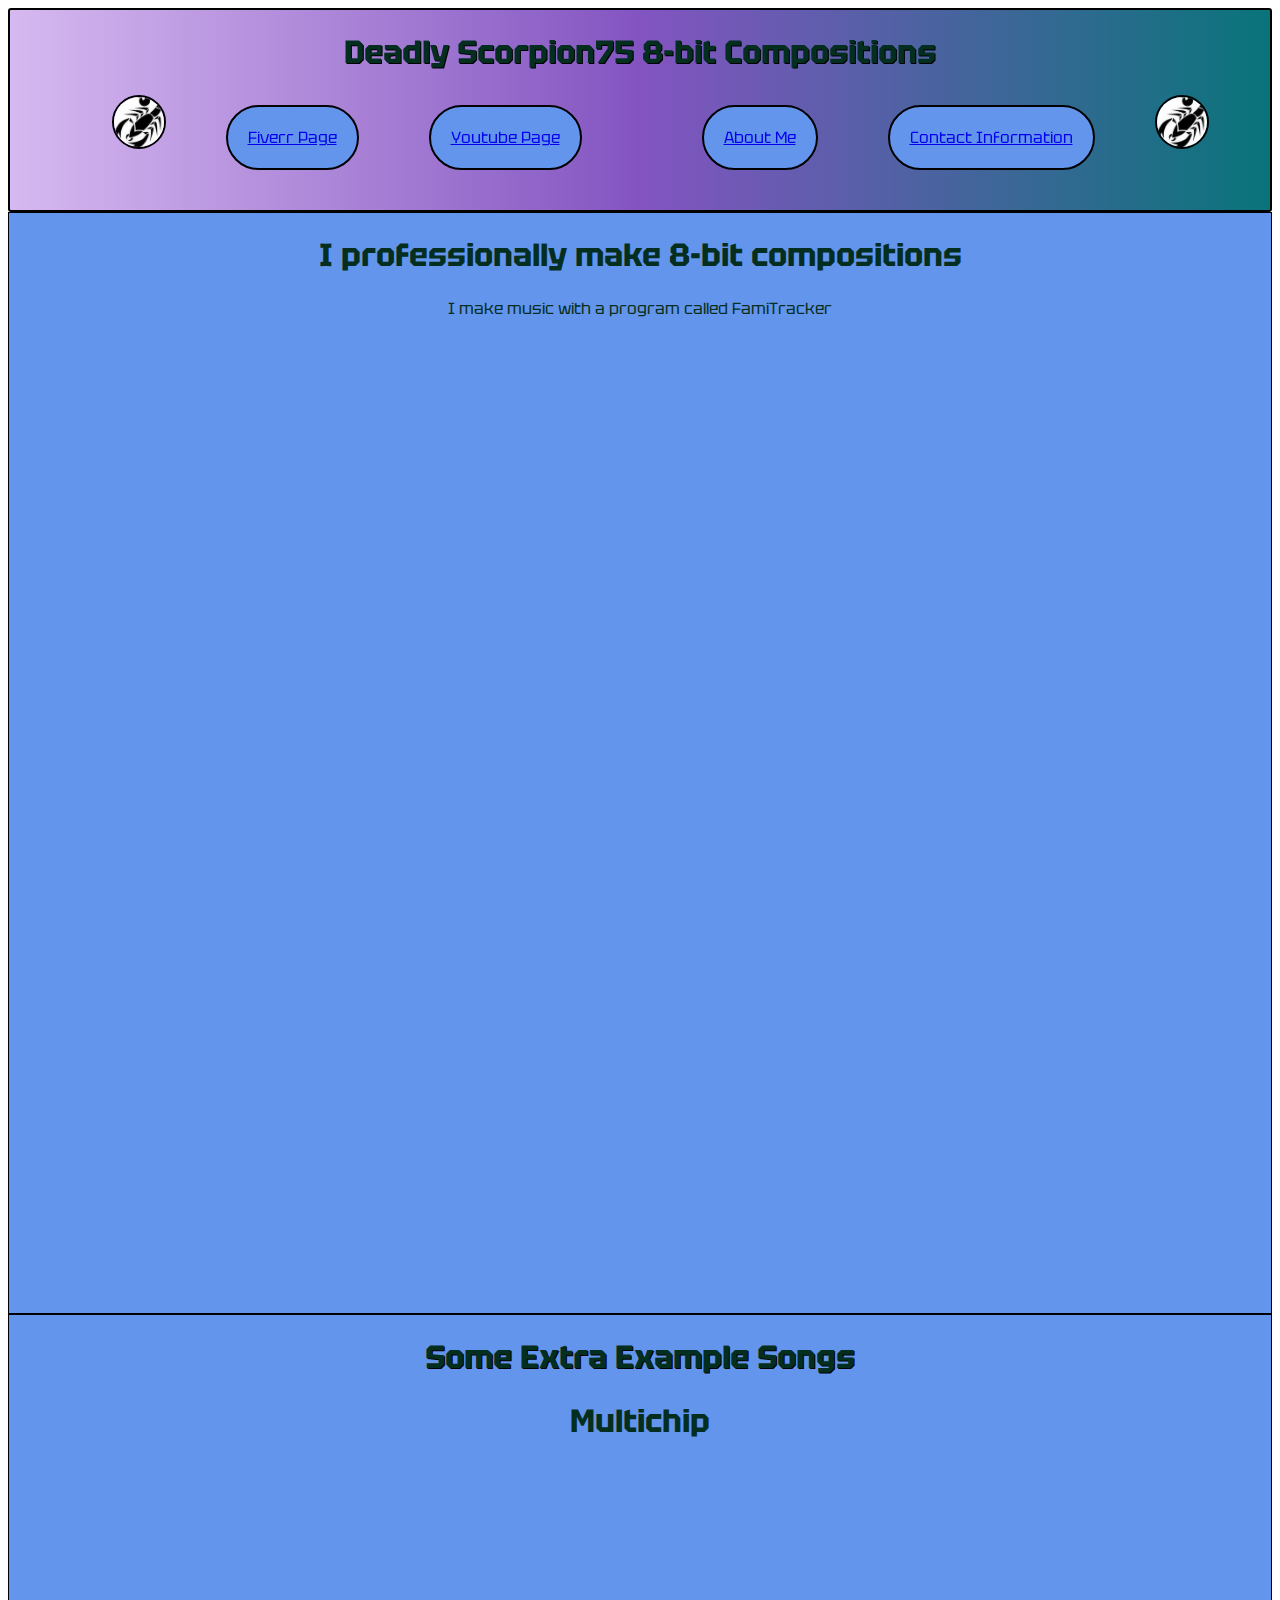
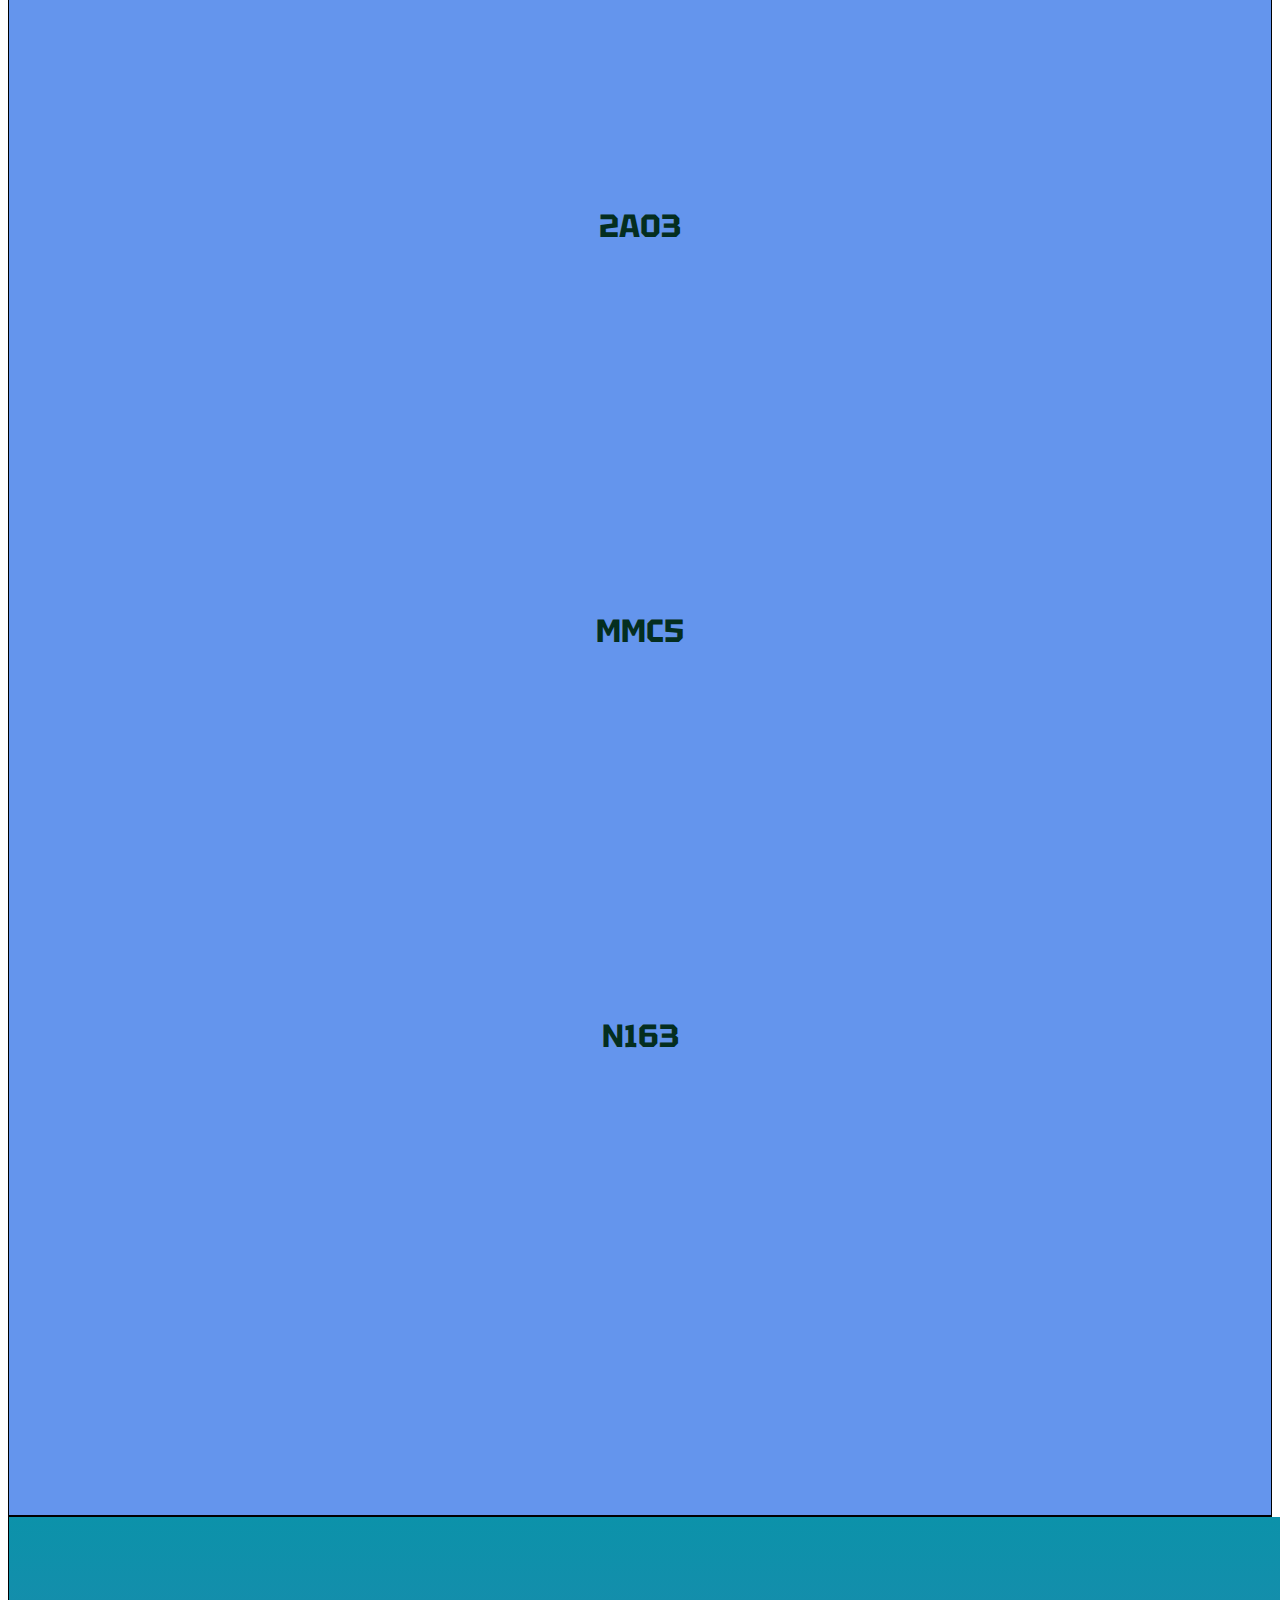
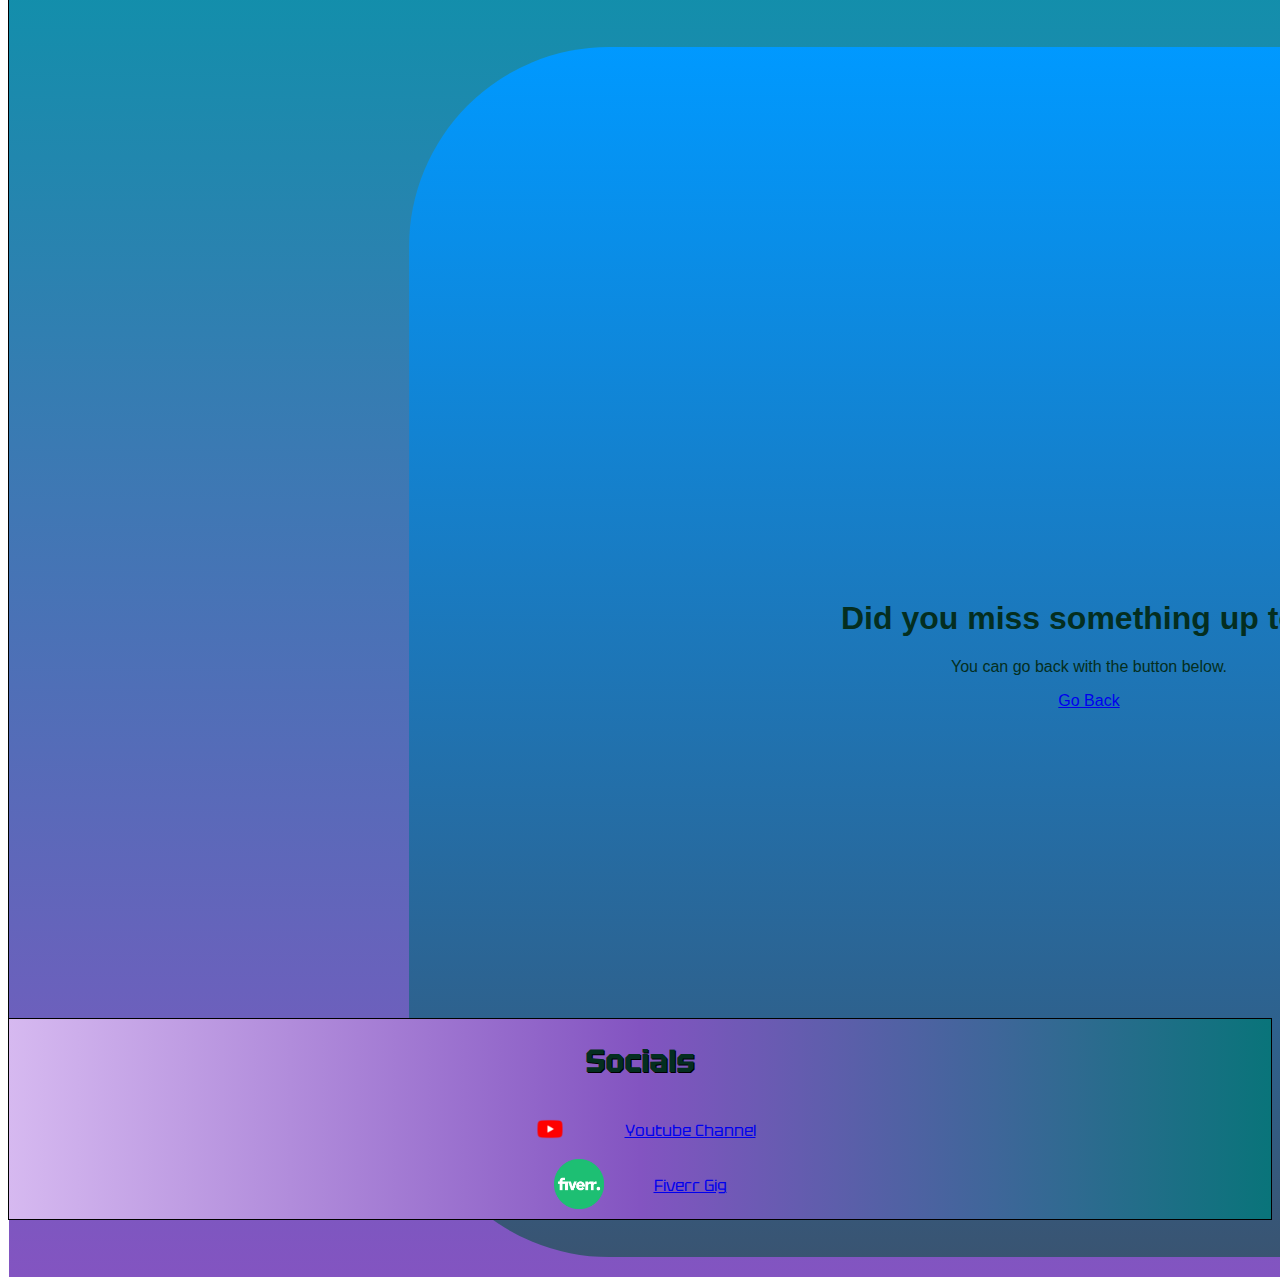
<file: index.html>
<!DOCTYPE html>
<html>
    <!-- Final bruh -->
    <head>
        <meta charset="utf-8">
        <meta name="viewport" content="width=device-width, initial-scale=1.0">
        

        
        
        <link rel="icon" href="Images/DS75Logo.jpg">
<link href="https://fonts.googleapis.com/css2?family=Tektur&display=swap" rel="stylesheet">

        <link rel="stylesheet" href="CSS/Styles.css"> 
        <title>Home</title>

         <!-- Navigation Bar -->
        <nav>
            <h1 class="h1"> Deadly Scorpion75 8-bit Compositions </h1>
            <ul> 
                
                <div class="flex-container"> 
                    
                     <img src="Images/DS75Logo.jpg" alt="Scorp" width="50" height="50" class="logo" class="responsive"> 
                    <div>  <a href="https://www.fiverr.com/s/wE32Vg">Fiverr Page</a></div>
                    <div> <a href="https://www.youtube.com/@JamaruBurton/videos">Youtube Page </div>
                    <div> <a href="about.html"> About Me </a></div>
                    <div> <a href="contact.html"> Contact Information </a></div>
                    <img src="Images/DS75Logo.jpg" alt="Scorp" width="50" height="50" class="logo" class="responsive" > 
                </div>
                 
                
            </ul>
            
        </nav>
    </head>
    <body>

        


    

        <section>
               <h1> I professionally make 8-bit compositions </h1>
               <p>I make music with a program called FamiTracker </p>

               <!-- Might have to comment out the video below here. -->

                     <!-- <video width="1280" height="720" controls> 

                        <source src= "/Videos/FamiShowcase.mp4"  type="video/mp4">  -->


                        <iframe width="1280" height="720" src="https://www.youtube.com/embed/pa0GqdzFyQo" title="FamiShowcase" frameborder="0" allow="accelerometer; autoplay; clipboard-write; encrypted-media; gyroscope; picture-in-picture; web-share" allowfullscreen></iframe>
                
              </video>
            </section>

            <article>
                <h1 class="h1">  Some Extra Example Songs </h1>
                    <h1>Multichip</h1>

                
                        <p><iframe width="560" height="315" src="https://www.youtube.com/embed/YYYJv7qnPpY" title="YouTube video player" frameborder="0" allow="accelerometer; autoplay; clipboard-write; encrypted-media; gyroscope; picture-in-picture; web-share" allowfullscreen></iframe></p>
                
                    <h1>2A03</h1>

                        <p><iframe width="560" height="315" src="https://www.youtube.com/embed/jAoaSKOHnic" title="Electric Waltz [0CC-FAMITRACKER 2A03] Original Chiptunes" frameborder="0" allow="accelerometer; autoplay; clipboard-write; encrypted-media; gyroscope; picture-in-picture; web-share" allowfullscreen></iframe></p>


                    <h1>MMC5</h1>

                        <p><iframe width="560" height="315" src="https://www.youtube.com/embed/KiazRcwUwPk" title="Custom Music - Boss Battle 8-bit Cover [0CC-FAMITRACKER MMC5]" frameborder="0" allow="accelerometer; autoplay; clipboard-write; encrypted-media; gyroscope; picture-in-picture; web-share" allowfullscreen></iframe></p>

                    <h1>N163</h1>

                        <p><iframe width="560" height="315" src="https://www.youtube.com/embed/H2ixoDR-_1k" title="In The Night [0CC-FAMITRACKER 5-N163] Original Chiptunes" frameborder="0" allow="accelerometer; autoplay; clipboard-write; encrypted-media; gyroscope; picture-in-picture; web-share" allowfullscreen></iframe></p>
            </article>
        
            
            
            <Section>
                <!-- Jumbotron  -->

                
                <title>Bootstrap demo</title>
                    <link href="https://cdn.jsdelivr.net/npm/bootstrap@5.3.1/dist/css/bootstrap.min.css" rel="stylesheet" integrity="sha384-4bw+/aepP/YC94hEpVNVgiZdgIC5+VKNBQNGCHeKRQN+PtmoHDEXuppvnDJzQIu9" crossorigin="anonymous">
                    
                    
                    <div class="jumbotron-extended-outer">
      
                        <div class="container-fluid jumbotron">
                        <h1>Did you miss something up top?</h1>
                        <p>You can go back with the button below.</p>

                    
                          </a>
                        <p><a class="btn btn-primary btn-lg" href="#" role="button">Go Back</a></p>
                      </div>
                  
                      </div>

            </Section>
                
        

    </body>
    <footer>
                    
        <h1 class="h1"> Socials </h1>
        <!-- <p> -->


            <!-- Youtube Hyper Link and Image Link for the footer  -->
        <div class="flex-container">
                <a href="https://www.youtube.com/@JamaruBurton/videos">
             <img src="Images/youtube-logo.png" alt="Scorp" width="50" height="50"> 
                </a>
                
                    <a href="https://www.youtube.com/@JamaruBurton/videos">
             <p style="text-align:center;">Youtube Channel</p>

                </a>
             
             
        </div>
            <!-- Fiverr Page Hyper Link and Image Link for the footer -->
        <div class="flex-container">
                    <a href="https://www.fiverr.com/s/wE32Vg">
             <img src="Images/1656739257fiverr-logo-transparent.png" alt="Fiverr" width="50" height="50"> 
                    </a>
            
                <a href="https://www.fiverr.com/s/wE32Vg">
                        <p style="text-align:center;">Fiverr Gig</p>
                               
                               </a>    
                    

        
            
            
       </div>
        
        
        
        <!-- </p> -->
        

    </footer>

</html>
</file>
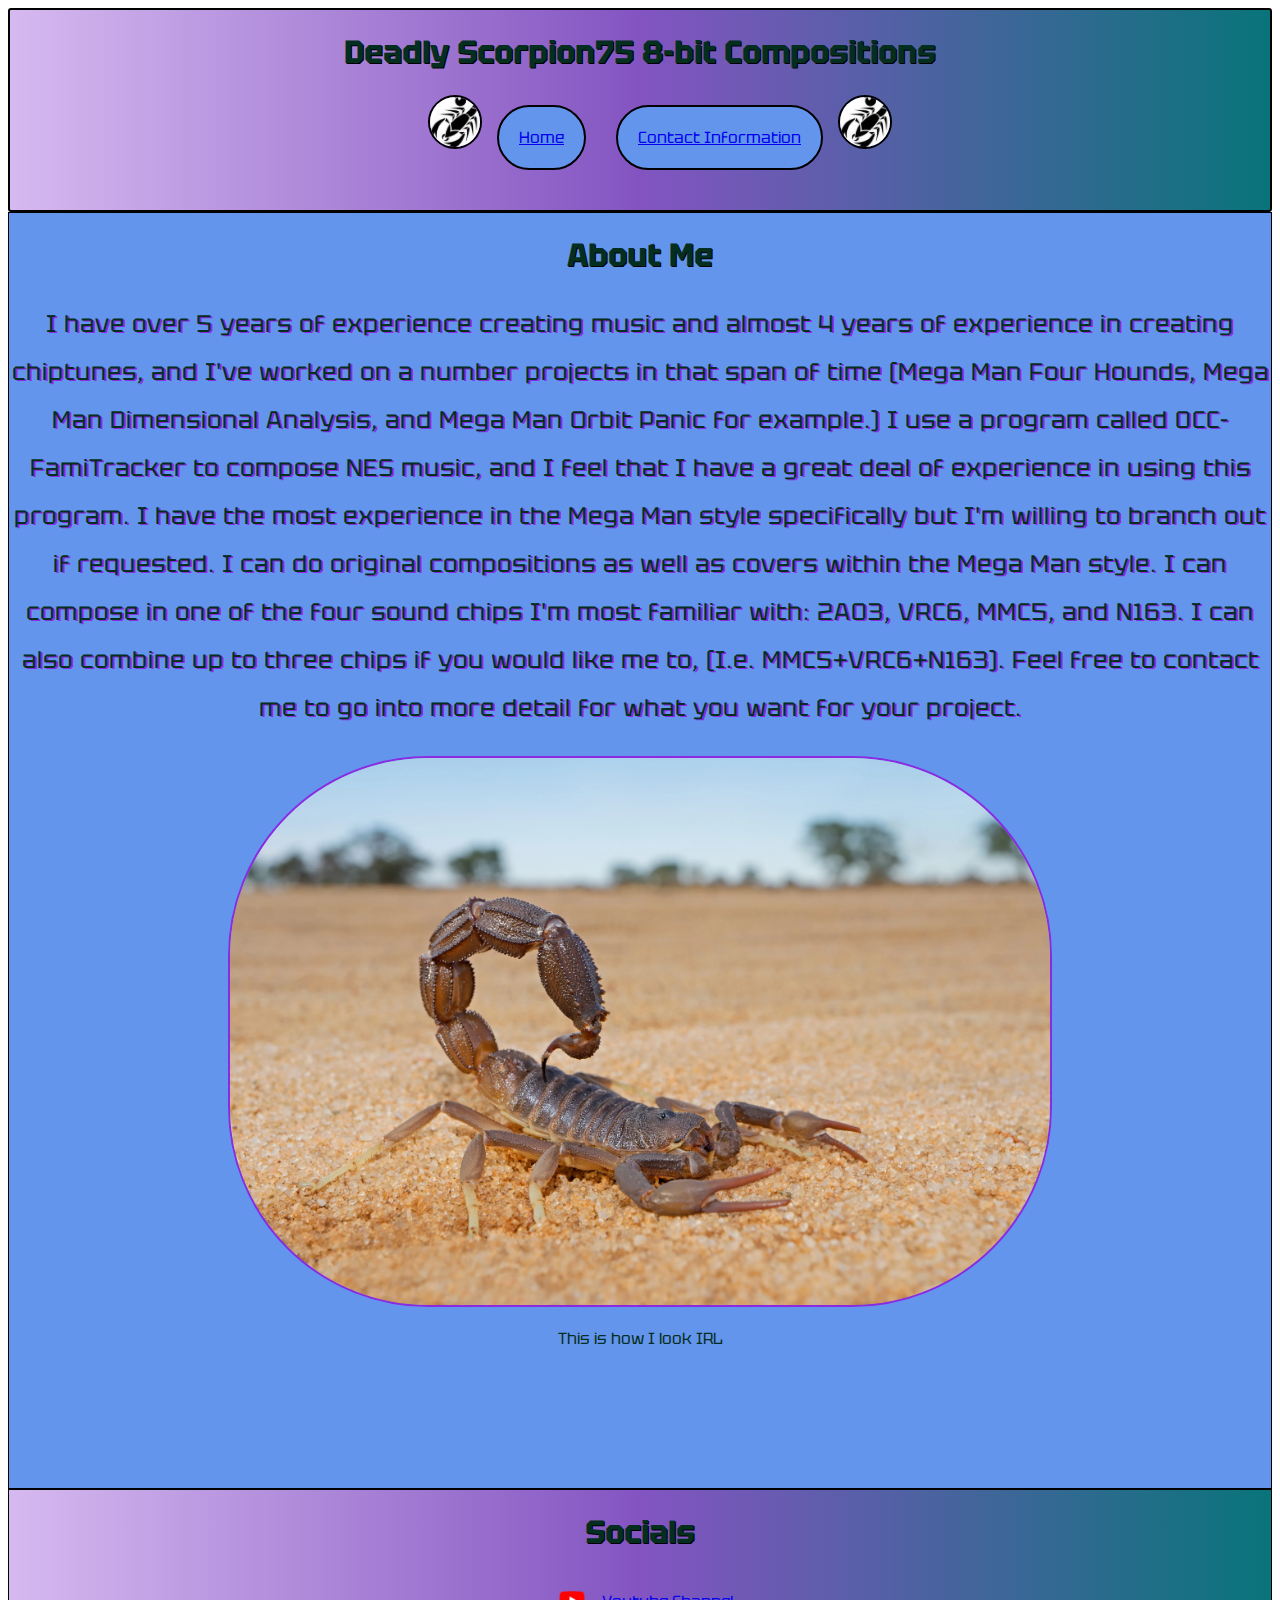
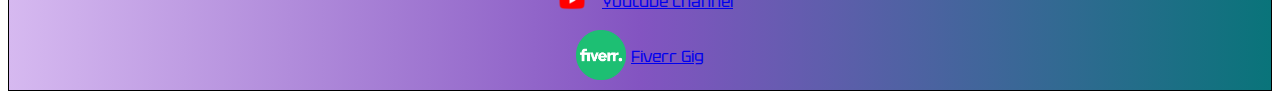
<file: about.html>
<!DOCTYPE html>
<html>
    <head>
       
      
        <title>About Me</title>
        <link href="https://fonts.googleapis.com/css2?family=Tektur&display=swap" rel="stylesheet">

        <link rel="stylesheet" href="CSS/About.css"> 

         <!-- Navigation Bar -->
        <nav>
            <h1 class="h1"> Deadly Scorpion75 8-bit Compositions </h1>
            <ul> 
                
                <div class="flex-container"> 
                    
                     <img src="Images/DS75Logo.jpg" alt="Scorp" width="50" height="50" class="logo" > 
                    <div> <a href="index.html">Home </div>
                    <div> <a href="contact.html"> Contact Information </a></div>
                    <img src="Images/DS75Logo.jpg" alt="Scorp" width="50" height="50" class="logo" > 
                </div>
                 
                
            </ul>
            
        </nav>
    </head>
   
    <body>

        <!-- The About me section -->
            <div class="main">
    
                <section>
                    <h1 class="h1"> About Me </h1>
                    
                        
                    <p class="about-me-nice-paragraph">     
                        
                        I have over 5 years of experience creating music and almost 4 years of experience in creating chiptunes, 
                        and I've worked on a number projects in that span of time 
                        (Mega Man Four Hounds, Mega Man Dimensional Analysis, and Mega Man Orbit Panic for example.)
                        I use a program called 0CC-FamiTracker to compose NES music, 
                        and I feel that I have a great deal of experience in using this program. 
                        I have the most experience in the Mega Man style specifically but I'm willing to branch out if requested.
                        I can do original compositions as well as covers within the Mega Man style. 
                        I can compose in one of the four sound chips I'm most familiar with: 2A03, VRC6, MMC5, and N163. 
                        I can also combine up to three chips if you would like me to, (I.e. MMC5+VRC6+N163). 
                        Feel free to contact me to go into more detail for what you want for your project.
                    
                    
                    </p>


                    <p> 
                                <!-- Thumbnail for IRL picture -->

                                
                        <a href="Images/scorpindesert.png">

                        <img src="Images/scorpindesert.png" alt="Images/DS75Logo.jpg" width="800" height="800" class="hero responsive" ></p>

                            </a>

                         <p>This is how I look IRL</p>


                 </section>
     
             
                 <footer>
                         
                    <h1 class="h1"> Socials</h1>
        <!-- <p> -->


            <!-- Youtube Hyper Link and Image Link for the footer  -->
        <div class="flex-container">
                <a href="https://www.youtube.com/@JamaruBurton/videos">
             <img src="Images/youtube-logo.png" alt="Scorp" width="50" height="50"> 
                </a>
                
                    <a href="https://www.youtube.com/@JamaruBurton/videos">
             <p style="text-align:center;">Youtube Channel</p>

                </a>
             
             
        </div>
            <!-- Fiverr Page Hyper Link and Image Link for the footer -->
        <div class="flex-container">
                    <a href="https://www.fiverr.com/s/wE32Vg">
             <img src="Images/1656739257fiverr-logo-transparent.png" alt="Fiverr" width="50" height="50"> 
                    </a>
            
                <a href="https://www.fiverr.com/s/wE32Vg">
                        <p style="text-align:center;">Fiverr Gig</p>
                               
                               </a>    
                    

        
            
            
       </div>
        
        
        
        <!-- </p> -->
                    
            
                </footer>       
                 
                     
                 
                     
             
     
         </body>
         
     
     </html>
</file>
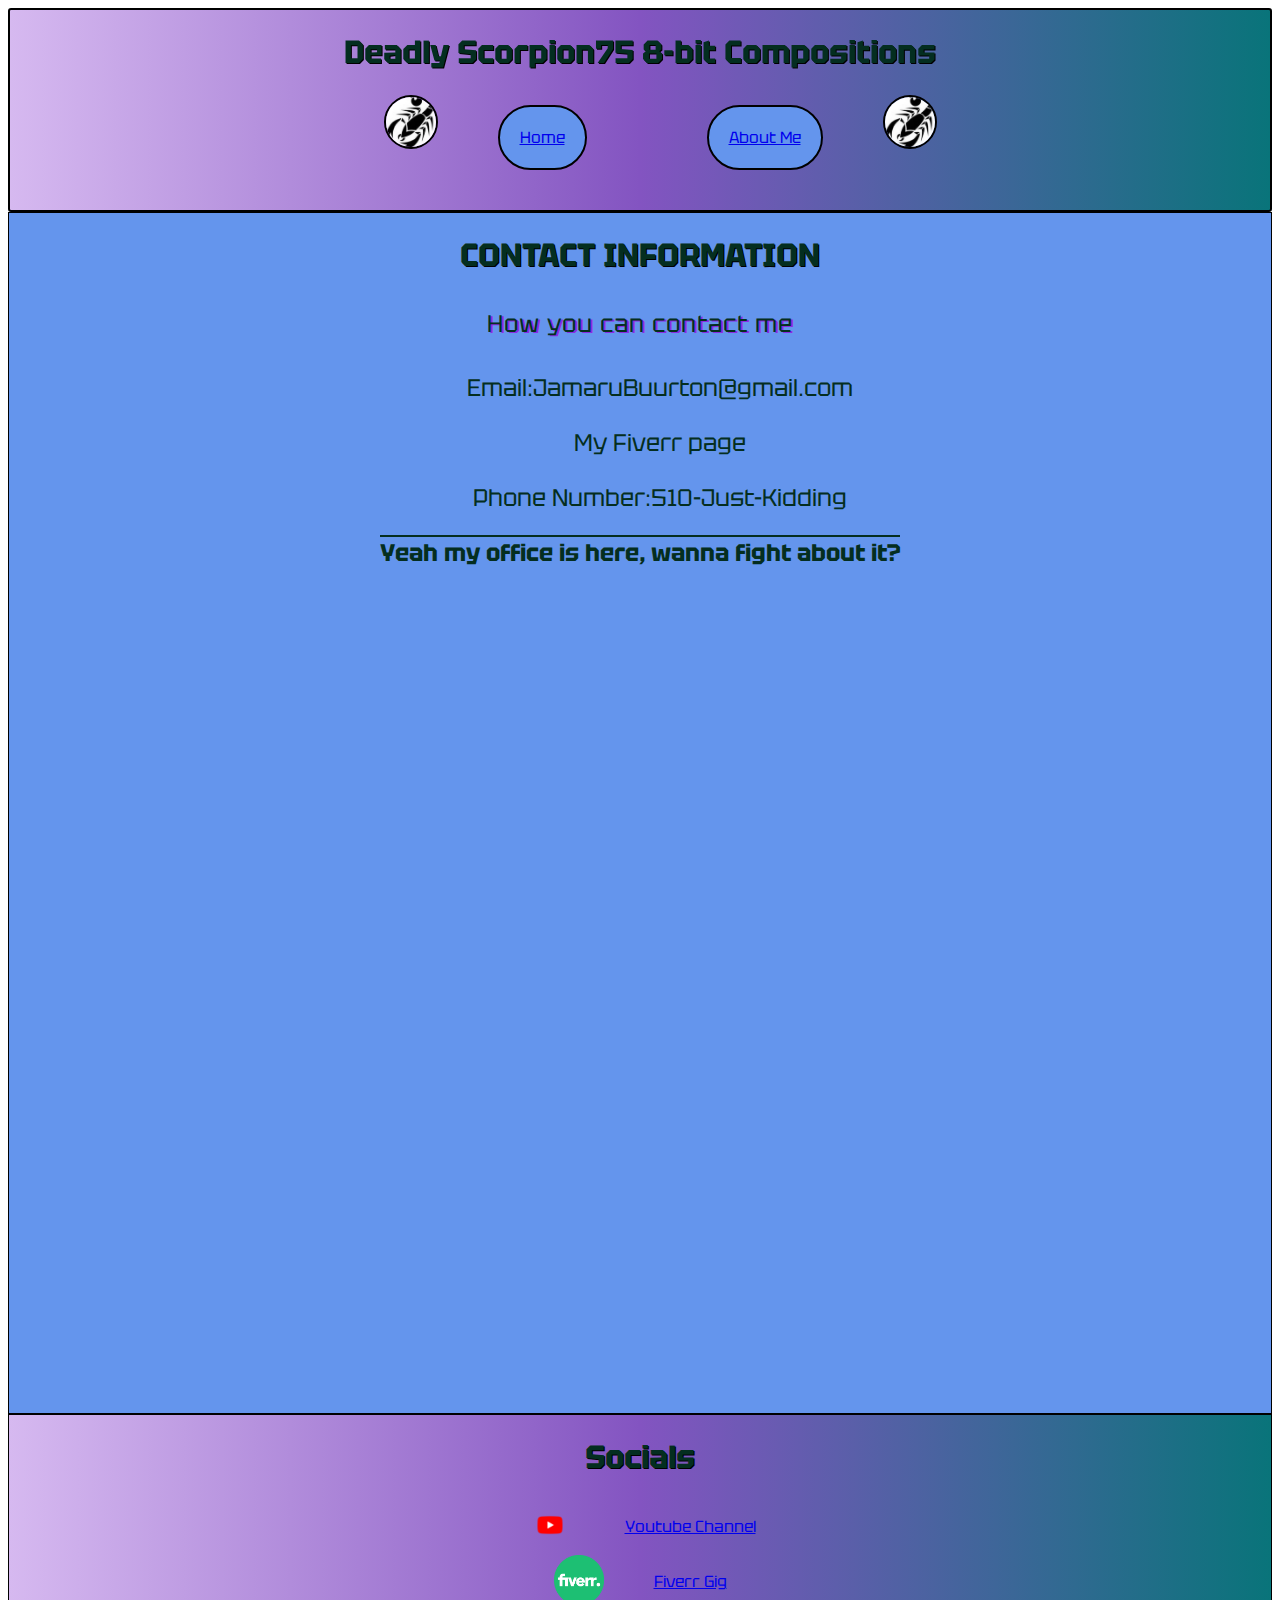
<file: contact.html>
<!DOCTYPE html>
<html>
    <head>


        <title>Contact Information</title>
        <link href="https://fonts.googleapis.com/css2?family=Tektur&display=swap" rel="stylesheet">

        <link rel="stylesheet" href="CSS/Contact.css"> 

         <!-- Navigation Bar -->
        <nav>
            <h1 class="h1"> Deadly Scorpion75 8-bit Compositions </h1>
            <ul> 
                
                <div class="flex-container"> 
                    
                     <img src="Images/DS75Logo.jpg" alt="Scorp" width="50" height="50" class="logo" > 
                    <div> <a href="index.html">Home </div>
                    <div> <a href="about.html"> About Me </a></div>
                    <img src="Images/DS75Logo.jpg" alt="Scorp" width="50" height="50" class="logo" > 
                </div>
                 
                
            </ul>
            
        </nav>
    </head>
    </head>
    <body>
            <div class="main">
        <section>
               <h1 class="h1"> CONTACT INFORMATION </h1>
               <p class="contact-info-nice-paragraph"> How you can contact me

                <ul class="ul">Email:JamaruBuurton@gmail.com</ul>

                <ul class="ul"> My Fiverr page</ul>

                <ul class="ul">Phone Number:510-Just-Kidding</ul>
                
                <ul class="ul"></ul>

                    <h1 class="h2"> Yeah my office is here, wanna fight about it?</h2>

                     <ul> <iframe src="https://www.google.com/maps/embed?pb=!1m18!1m12!1m3!1d1575.717417221895!2d-122.42427626104624!3d37.82670491158875!2m3!1f0!2f0!3f0!3m2!1i1024!2i768!4f13.1!3m3!1m2!1s0x8085811569574f23%3A0x189c28e85a71ae17!2sAlcatraz%20Island!5e0!3m2!1sen!2sus!4v1690826785252!5m2!1sen!2sus" width="600" height="450" style="border:0;" allowfullscreen="" loading="lazy" referrerpolicy="no-referrer-when-downgrade"></iframe></ul>


            </p>

            </section>

    
            
            <footer>

                
                <h1 class="h1"> Socials </h1>
                
                <!-- <p> -->
        
        
                    <!-- Youtube Hyper Link and Image Link for the footer  -->
                <div class="flex-container">
                        <a href="https://www.youtube.com/@JamaruBurton/videos">
                     <img src="Images/youtube-logo.png" alt="Scorp" width="50" height="50"> 
                        </a>
                        
                            <a href="https://www.youtube.com/@JamaruBurton/videos">
                     <p style="text-align:center;">Youtube Channel</p>
        
                        </a>
                     
                     
                </div>
                    <!-- Fiverr Page Hyper Link and Image Link for the footer -->
                <div class="flex-container">
                            <a href="https://www.fiverr.com/s/wE32Vg">
                     <img src="Images/1656739257fiverr-logo-transparent.png" alt="Fiverr" width="50" height="50"> 
                            </a>
                    
                        <a href="https://www.fiverr.com/s/wE32Vg">
                                <p style="text-align:center;">Fiverr Gig</p>
                                       
                                       </a>    
                            
        
                
                    
                    
               </div>
                
                
                
                <!-- </p> -->
        

                    
            

            </footer>


    </body>
</html>
</file>
<file: CSS/Styles.css>
@media screen and (min-width: 200px) {
    .responsive 
    { 
        height: 100px;
        width: 100px;



    }
}

nav{
    border-radius: 3px;
    top: 0px;
    text-align: center;
    height: 200px;
    border: 2px black solid;
    color: rgb(4, 46, 32);
    background: linear-gradient(to right, #d6b9f0 , rgb(131, 84, 193) , #09747a ); 
    position: sticky;  
    font-family: "Tektur","Roboto";




}
nav a:hover{
    background-color: rgb(255, 255, 255);height: 20px;
    border: 0px black solid;
    border-radius: 2px;
    
   
}

section{ 
    text-align: center;
    height: 1100px;
    border: 1px black solid;
    color: rgb(4, 46, 32);
background: cornflowerblue;
font-family:"Tektur","Roboto";

}

article{
    text-align: center;
    height: 1800px;
    border: 1px black solid;
    color: rgb(4, 46, 32);
background: cornflowerblue;
font-family: "Tektur","Roboto";
    
}

footer{ 
    text-align: center;
    height: 200px;
    border: 1px black solid;
    color:rgb(4, 46, 32);
    background: linear-gradient(to right, #d6b9f0 , rgb(131, 84, 193) , #09747a ); 
    font-family: "Tektur","Roboto";
    position: relative;
    bottom: 0px;
}

.flex-container{
    align-content: center;
    justify-content: center;
    column-gap: 50px;
    display: flex;
}

.flex-container> div{
    background-color: cornflowerblue;
    margin: 10px;
    padding: 20px;
    border:solid 2px black;
    border-radius: 200px;
}

/* .main{
display: inline-block;
width: 65%;

} */

li a:link{
    text-decoration: none;
    font-family: 'Gill Sans', 'Gill Sans MT', Calibri, 'Trebuchet MS', sans-serif;
    



}

li a:hover{
    background-color: rgb(255, 127, 223);height: 20px;
    border: 2px black solid;
    border-radius: 300px;
    



}

li a:visited{
    color: rgb(62, 4, 196);
    



}

div{
display: inline-block;
align-content: center;


}

.logo{
border:solid 2px black;
border-radius: 200px ;




}

.h1{

    text-shadow: 1px 1px black
      }



      .jumbotron{
        background: linear-gradient(to bottom, #0099ff 0%, #395472 100%);
    font-family: Verdana, Geneva, Tahoma, sans-serif;
    text-decoration: wavy;
    padding: 130px;
    text-align: center;
    height: 950px;
    width: 1100px;
    align-content: center;
    border-radius: 200px;
    
    
    
    }



    .jumbotron-extended-outer{
        background: linear-gradient(to bottom, #0c92aa 0%, rgb(131, 84, 193) 100%);
    font-family: Verdana, Geneva, Tahoma, sans-serif;
    text-decoration: wavy;
    padding: 130px;
    text-align: center;
    height: 1100px;
    align-content: center;
    width: 1900px;
          
    }


    .responsive{
        width: 100%;
  height: auto;





    }
</file>
<file: CSS/About.css>
@media screen and (min-width: 200px) {
    .responsive 
    { 
        height: 100px;
        width: 100px;



    }
}


@media screen and (min-width: 200px) {
    .logo
    { 
        height: 50px;
        width: 50px;



    }
}


@media screen and (min-width: 200px) {
    .flex-container
    { 

       column-gap: 20px;
       /* height: 5px;
       width: 5px; */

    }
}
nav{
    border-radius: 3px;
    top: 0px;
    text-align: center;
    height: 200px;
    border: 2px black solid;
    color: rgb(4, 46, 32);
    background: linear-gradient(to right, #d6b9f0 , rgb(131, 84, 193) , #09747a ); 
    position: static;  
    font-family: "Tektur","Roboto";

    




}
nav a:hover{
    background-color: rgb(255, 255, 255);height: 20px;
    border: 0px black solid;
    border-radius: 2px;
    
    
   
}

section{ 
    text-align: center;
    height: 1275px;
    border: 1px black solid;
    color: rgb(4, 46, 32);
background: cornflowerblue;
font-family:"Tektur","Roboto";

}

article{
    text-align: center;
    height: 1800px;
    border: 1px black solid;
    color: rgb(4, 46, 32);
background: cornflowerblue;
font-family: "Tektur","Roboto";
    
}

footer{ 
    text-align: center;
    height: 200px;
    border: 1px black solid;
    color:rgb(4, 46, 32);
    background: linear-gradient(to right, #d6b9f0 , rgb(131, 84, 193) , #09747a ); 
    font-family: "Tektur","Roboto";
    position: relative;
    bottom: 0px;
}

.flex-container{
    align-content: center;
    justify-content: center;
    column-gap: 5px;
    display: flex;
}

.flex-container> div{
    background-color: cornflowerblue;
    margin: 10px;
    padding: 20px;
    border:solid 2px black;
    border-radius: 200px;
}

.main{
/* display: inline; */
width: 100%;

}

li a:link{
    text-decoration: none;
    font-family: 'Gill Sans', 'Gill Sans MT', Calibri, 'Trebuchet MS', sans-serif;
    



}

li a:hover{
    background-color: rgb(255, 127, 223);height: 20px;
    border: 2px black solid;
    border-radius: 300px;
    



}

li a:visited{
    color: rgb(62, 4, 196);
    



}

div{
display: inline-block;
align-content: center;


}

.logo{
border:solid 2px black;
border-radius: 200px ;


}


.hero{
    border:solid 2px blueviolet;
    border-radius: 200px ;

}


p.about-me-nice-paragraph{
    letter-spacing: 1px;
    line-height: 2.0;
    font-size: x-large;
    text-shadow: 2px 1px blueviolet
    
    
  }

  .h1{
text-shadow: 1px 1px black
  }


  .responsive{
    width: 65%;
height: auto;
  }
</file>
<file: CSS/Contact.css>
nav{
    border-radius: 3px;
    top: 0px;
    text-align: center;
    height: 200px;
    border: 2px black solid;
    color: rgb(4, 46, 32);
    background: linear-gradient(to right, #d6b9f0 , rgb(131, 84, 193) , #09747a ); 
    position: sticky;  
    font-family: "Tektur","Roboto";




}
nav a:hover{
    background-color: rgb(255, 255, 255);height: 20px;
    border: 0px black solid;
    border-radius: 2px;
    
   
}

section{ 
    text-align: center;
    height: 1200px;
    border: 1px black solid;
    color: rgb(4, 46, 32);
background: cornflowerblue;
font-family:"Tektur","Roboto";

}

article{
    text-align: center;
    height: 1800px;
    border: 1px black solid;
    color: rgb(4, 46, 32);
background: cornflowerblue;
font-family: "Tektur","Roboto";
    
}

footer{ 
    text-align: center;
    height: 200px;
    border: 1px black solid;
    color:rgb(4, 46, 32);
    background: linear-gradient(to right, #d6b9f0 , rgb(131, 84, 193) , #09747a ); 
    font-family: "Tektur","Roboto";
    position: relative;
    bottom: 0px;
}

.flex-container{
    align-content: center;
    justify-content: center;
    column-gap: 50px;
    display: flex;
}

.flex-container> div{
    background-color: cornflowerblue;
    margin: 10px;
    padding: 20px;
    border:solid 2px black;
    border-radius: 200px;
}

.main{
width: 100%;

}

.aside{
    height: 120px;
    display: inline-block;
    width: 35%;
    float: left;
    clear: both;
    
    }


li a:link{
    text-decoration: none;
    font-family: 'Gill Sans', 'Gill Sans MT', Calibri, 'Trebuchet MS', sans-serif;
    



}

li a:hover{
    background-color: rgb(255, 127, 223);height: 20px;
    border: 2px black solid;
    border-radius: 300px;
    



}

li a:visited{
    color: rgb(62, 4, 196);
    



}

        div{
        display: inline-block;
        align-content: center;


        }

.logo{
border:solid 2px black;
border-radius: 200px ;
}

  .h1{
    text-shadow: 1px 1px black
      }
    
            p.contact-info-nice-paragraph{
                letter-spacing: 1px;
                line-height: 2.0;
                font-size: x-large;
                text-shadow: 2px 1px blueviolet;
                
                
                
                
            }
    
.ul{
font-size: x-large;





}

.h2{
    font-size: x-large;
text-decoration: overline;


}
</file>
